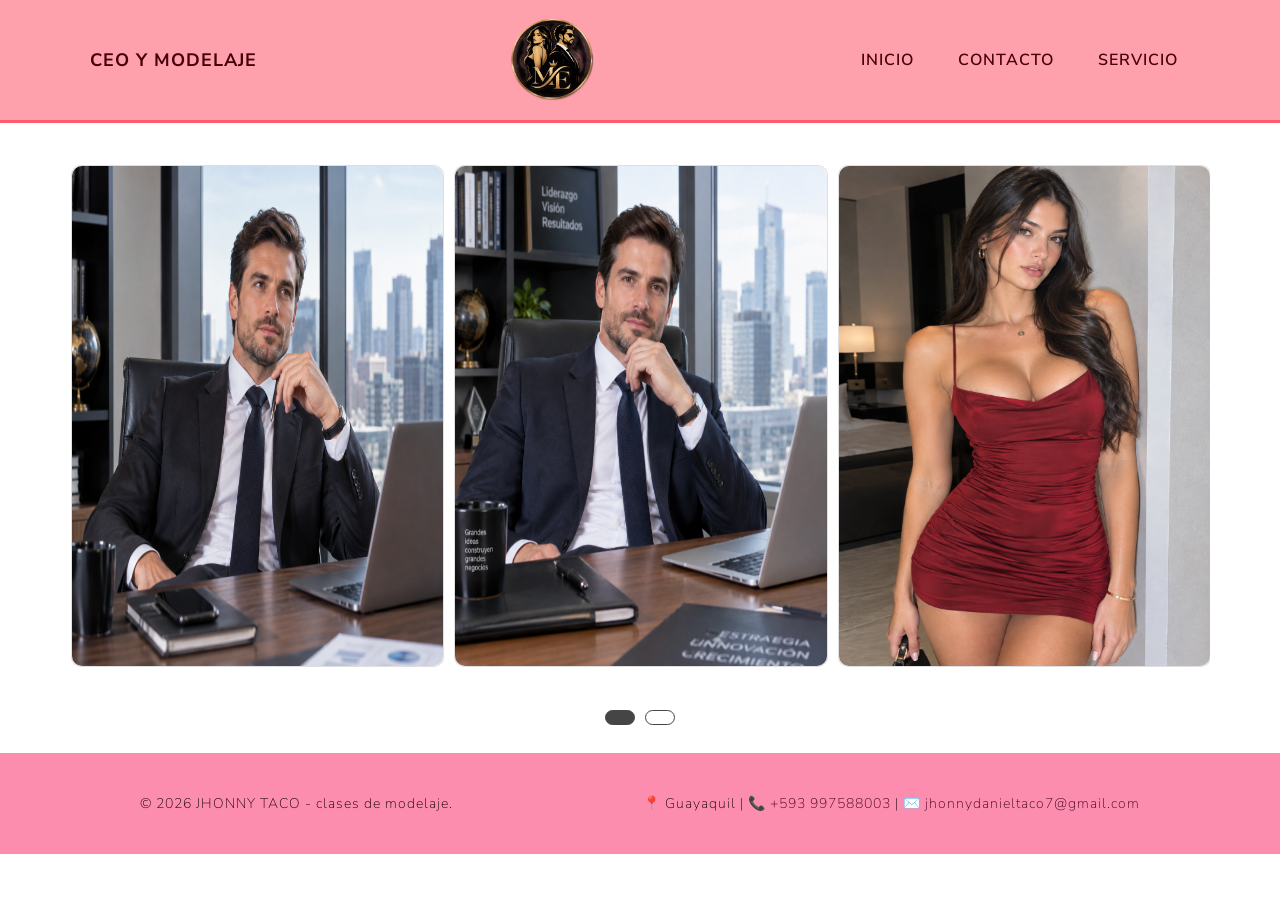
<file: index.html>
<!DOCTYPE html>
<html>
<head>
    <meta charset="utf-8">
    <meta name="viewport" content="width=device-width, initial-scale=1">
    <title>CEO Y MODELAJE</title>
    <link rel="stylesheet" type="text/css" href="css/estilos.css">

    <link rel="stylesheet" href="css/bootstrap.min.css">
    <link rel="stylesheet" href="css/style.css">
    <script src="https://code.jquery.com/jquery-3.6.0.slim.js" integrity="sha256-HwWONEZrpuoh951cQD1ov2HUK5zA5DwJ1DNUXaM6FsY=" crossorigin="anonymous"></script>
    <script src="https://cdnjs.cloudflare.com/ajax/libs/OwlCarousel2/2.3.4/owl.carousel.min.js" integrity="sha512-bPs7Ae6pVvhOSiIcyUClR7/q2OAsRiovw4vAkX+zJbw3ShAeeqezq50RIIcIURq7Oa20rW2n2q+fyXBNcU9lrw==" crossorigin="anonymous" referrerpolicy="no-referrer"></script>
    <link rel="stylesheet" href="https://cdnjs.cloudflare.com/ajax/libs/OwlCarousel2/2.3.4/assets/owl.carousel.min.css" integrity="sha512-tS3S5qG0BlhnQROyJXvNjeEM4UpMXHrQfTGmbQ1gKmelCxlSEBUaxhRBj/EFTzpbP4RVSrpEikbmdJobCvhE3g==" crossorigin="anonymous" referrerpolicy="no-referrer" />
</head>
<body>
<header>
    <div class="header-container">
        <div class="logo">CEO Y MODELAJE</div>
        <img src="img/logo.png" width="100x" height="100x">

        <nav>
            <ul>
    <li><a href="index.html">INICIO</a></li>
    <li><a href="contactos.html">CONTACTO</a></li>
    <li><a href="servicios.html">SERVICIO</a></li>
</ul>

        </nav>
    </div>
</header>
<div class="prueba">
 
         <div class="wrapper">
             <div class="carousel owl-carousel">
                 <div class="card card-1"> <img src="img/em.png" width="500px" height="500px"> </div>
                 <div class="card card-2"> <img src="img/empre.png"  width="500px" height="500px"> </div>
                 <div class="card card-3"> <img src="img/spmodel.png" width="500px" height="500px"> </div>
                 <div class="card card-4"> <img src="img/model.png" width="500px" height="500px"> </div>
                 <div class="card card-3"> <img src="img/modelo.png" width="500px" height="500px"> </div>
                 <div class="card card-4"> <img src="img/empresario.png" width="500px" height="500px"> </div>
             </div>
         </div>
        
    </div>

    <script>
        $(".carousel").owlCarousel({
            margin:10,
            loop:true,
            autoplay:true,
            autoplayTimeout:3000,
            autoplayHoverPause:true,
            responsive:{
                0:{
                    items:1,
                    nav:false
                },
                600:{
                    items:2,
                    nav:false
                },
                1000:{
                    items:3,
                    nav:false
                }
            }
        })
    </script>

<footer>
<footer>
<div class="footer-container">
<p>&copy; 2026 JHONNY TACO - clases de modelaje.</p>
<p>📍 Guayaquil | 📞 <a href="tel:+593 997588003">+593 997588003</a> | ✉️ <a href="jhonnydanieltaco@gmail.com">
jhonnydanieltaco7@gmail.com</a></p>
</div>
</footer>
</body>

</html>
</file>
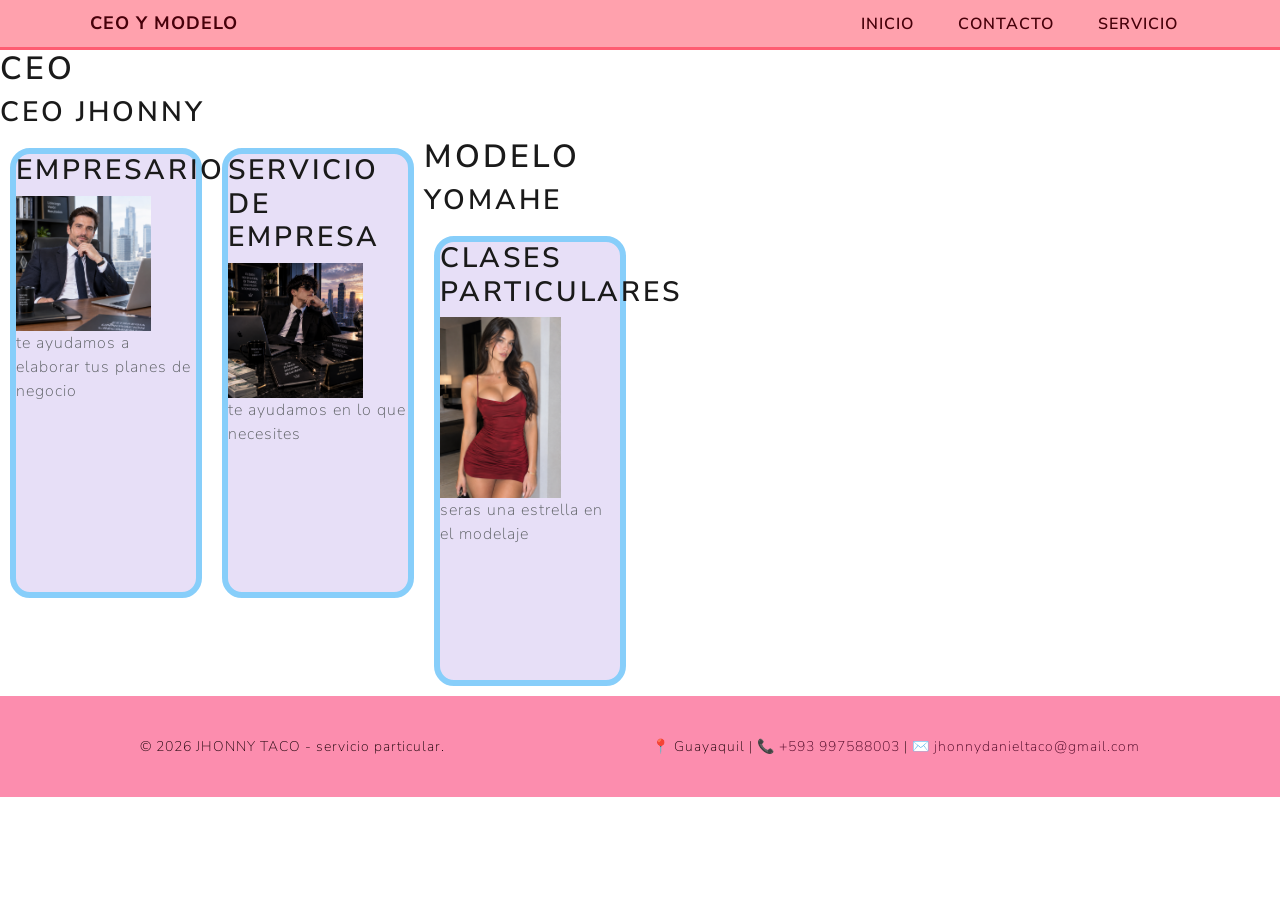
<file: servicios.html>
<!DOCTYPE html>
<html>
<head>
    <meta charset="utf-8">
    <meta name="viewport" content="width=device-width, initial-scale=1">
    <title>Mis Servicios</title>
    <link rel="stylesheet" type="text/css" href="css/estilos.css">

      <link rel="stylesheet" href="css/bootstrap.min.css">
    <link rel="stylesheet" href="css/style.css">
    <script src="https://code.jquery.com/jquery-3.6.0.slim.js" integrity="sha256-HwWONEZrpuoh951cQD1ov2HUK5zA5DwJ1DNUXaM6FsY=" crossorigin="anonymous"></script>
    <script src="https://cdnjs.cloudflare.com/ajax/libs/OwlCarousel2/2.3.4/owl.carousel.min.js" integrity="sha512-bPs7Ae6pVvhOSiIcyUClR7/q2OAsRiovw4vAkX+zJbw3ShAeeqezq50RIIcIURq7Oa20rW2n2q+fyXBNcU9lrw==" crossorigin="anonymous" referrerpolicy="no-referrer"></script>
    <link rel="stylesheet" href="https://cdnjs.cloudflare.com/ajax/libs/OwlCarousel2/2.3.4/assets/owl.carousel.min.css" integrity="sha512-tS3S5qG0BlhnQROyJXvNjeEM4UpMXHrQfTGmbQ1gKmelCxlSEBUaxhRBj/EFTzpbP4RVSrpEikbmdJobCvhE3g==" crossorigin="anonymous" referrerpolicy="no-referrer" />
    
</head>
<body>
    <header>
    <div class="header-container">
        <div class="logo">CEO Y MODELO</div>
        <nav>
            <ul>
    <li><a href="index.html">INICIO</a></li>
    <li><a href="contactos.html">CONTACTO</a></li>
    <li><a href="servicios.html">SERVICIO</a></li>
</ul>

        </nav>
    </div>
</header>

<h1>CEO </h1>
<h2>CEO JHONNY</h2>

<div class="servicios">
    <h2>EMPRESARIO</h2>
    <img src="img/empre.png" width="75%">
    <p>
        te ayudamos a elaborar tus planes de negocio
    </p>
</div>
<div class="servicios">
    <h2>SERVICIO DE EMPRESA </h2>
    <img src="img/empresario.png" width="75%">
    <p>
        te ayudamos en lo que necesites
    </p>

</div>

</div>
<h1>MODELO</h1>
<h2>YOMAHE</h2>
<div class="servicios">
    <h2>clases particulares </h2>
    <img src="img/spmodel.png" width="67%">
    <p>
        seras una estrella en el modelaje
    </p>
</div>

<footer>
<footer>
<div class="footer-container">
<p>&copy; 2026 JHONNY TACO - servicio particular.</p>
<p>📍 Guayaquil | 📞 <a href="tel:+593 997588003">+593 997588003</a> | ✉️ <a href="jhonnydanieltaco@gmail.com">
jhonnydanieltaco@gmail.com</a></p>
</div>
</footer>




</body>
</html>
</file>
<file: css/estilos.css>
.contactos{
    border: 6px solid #F1234F;
    width: 45%;
    float:left;
    border-radius:20px ;
    background:#E7DFF7;
    margin: 20px;
}

.servicios{
    float: left;
    width: 15%;
    margin: 10px;
    border-radius:20px ;
    background:#E7DFF7;
    border: 6px solid #87CEFA;
    height:450px;
}
header{
    background-color: #FFA1AD;
    border-bottom: 3px solid #FF5C72;
    padding: 10px 20px;
}
.header-container{
    display: flex;
    justify-content: space-between;
    align-items: center;
    max-width: 1100px;
    margin: 0 auto;
}
.logo{
    font-size: 18px;
    font-weight: bold;/*negritas*/
    color: #47000A;
}
nav ul{
    list-style: none;/*quitar viñetas*/
    margin: 0;
    padding: 0;
    display: flex;
    gap: 20px;
}
nav ul li a{
    text-decoration: none;
    color: #47000A;
    font-weight: 600;
    padding: 8px 12px;
    border-radius: 4px;
    transition:background-color 0.3s,color 0.3s ;
}
nav ul li a:hover {
    background-color: #FF2E4A;
    color: #FFE6E9;
}

footer {
background-color: #FC8DAE;
color: #190108;
padding: 20px;
font-size: 14px;
clear: both;
}

.footer-container {
max-width: 1000px;
margin: 0 auto;
display: flex;
justify-content: space-between; /* Texto a la izquierda, contacto a la derecha */
align-items: center;
flex-wrap: wrap;
gap: 15px;
}

.footer-container p {
margin: 0;
}

.footer-container a {
color: #460220; /* Celeste para resaltar los enlaces directos */
text-decoration: none;
}

.footer-container a:hover {
text-decoration: underline;
}
</file>
<file: css/style.css>
*{
    margin: 0;
    padding: 0;
    box-sizing: border-box;
}

.prueba{
    display: flex;
    align-items: center;
    min-height: 70vh;
}
.wrapper{
    width: 100%;
}
.wrapper .carousel{

    max-width: 1200px;
    margin: auto;
    padding: 0 30px;
}

.carousel .card{
    margin: 20px 0;
    border-radius: 10px;

}
.carousel .card img{
    border-radius: 10px;
}
.owl-dots{
    text-align: center;
    margin-top: 20px;
}
.owl-dot{
    height: 15px;
    width: 30px;
    border-radius: 25px;
    cursor: pointer;
    outline: none;
    margin: 0 5px;
    border: 1px solid #454545 !important;
    transition: all 0.3s ease;
}
.owl-dot:hover,
.owl-dot.active{

    background: #454545 !important;

}S
</file>
